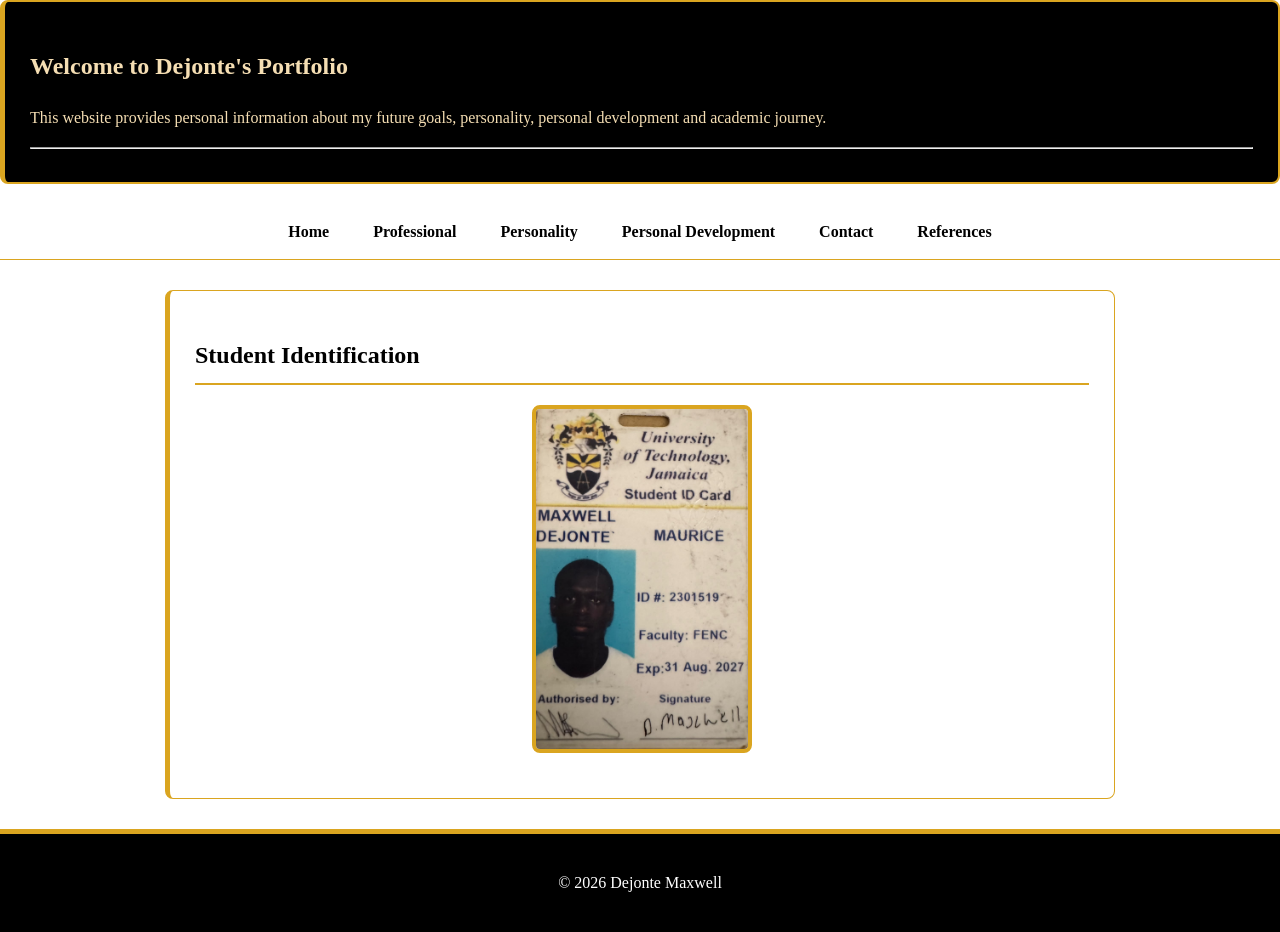
<file: index.html>
<!DOCTYPE html>
<html lang="en">

    <head>
        <meta charset="UTF-8">
        <meta name="viewport" content="width=device-width, initial-scale=1.0">
        <title>Dejonte Maxwell Portfolio</title>
        <link rel="stylesheet" href="style.css">
    </head>

    <body>
        <section class="welcome">

        <h1>Welcome to Dejonte's Portfolio</h1>

        <p>
            This website provides personal 
            information about my future goals, personality,
            personal development and academic journey.
        </p>
        <hr>
        <!--learn the hr from a youtube video-->
        </section>

         <nav>

        <a href="index.html">Home</a>

        <a href="professional.html">Professional</a>

        <a href="personality.html">Personality</a>

        <a href="personal-development.html">Personal Development</a>

        <a href="contact.html">Contact</a>

        <a href="references.html">References</a>

        </nav>
        <main>
        <section>

        <h2>Student Identification</h2>
        <a href="mailto:caunil@utech.edu.jm?subject=CIT2011%20Individual%20Assignment%201">
        <img src="utech-id.jpeg" width="200"
        alt="Dejonte Maxwell UTech Student ID">

        </a>

        </section>
        </main>
        <footer>

        <p>&copy; 2026 Dejonte Maxwell</p>

        </footer>
    </body>
</html>
</file>
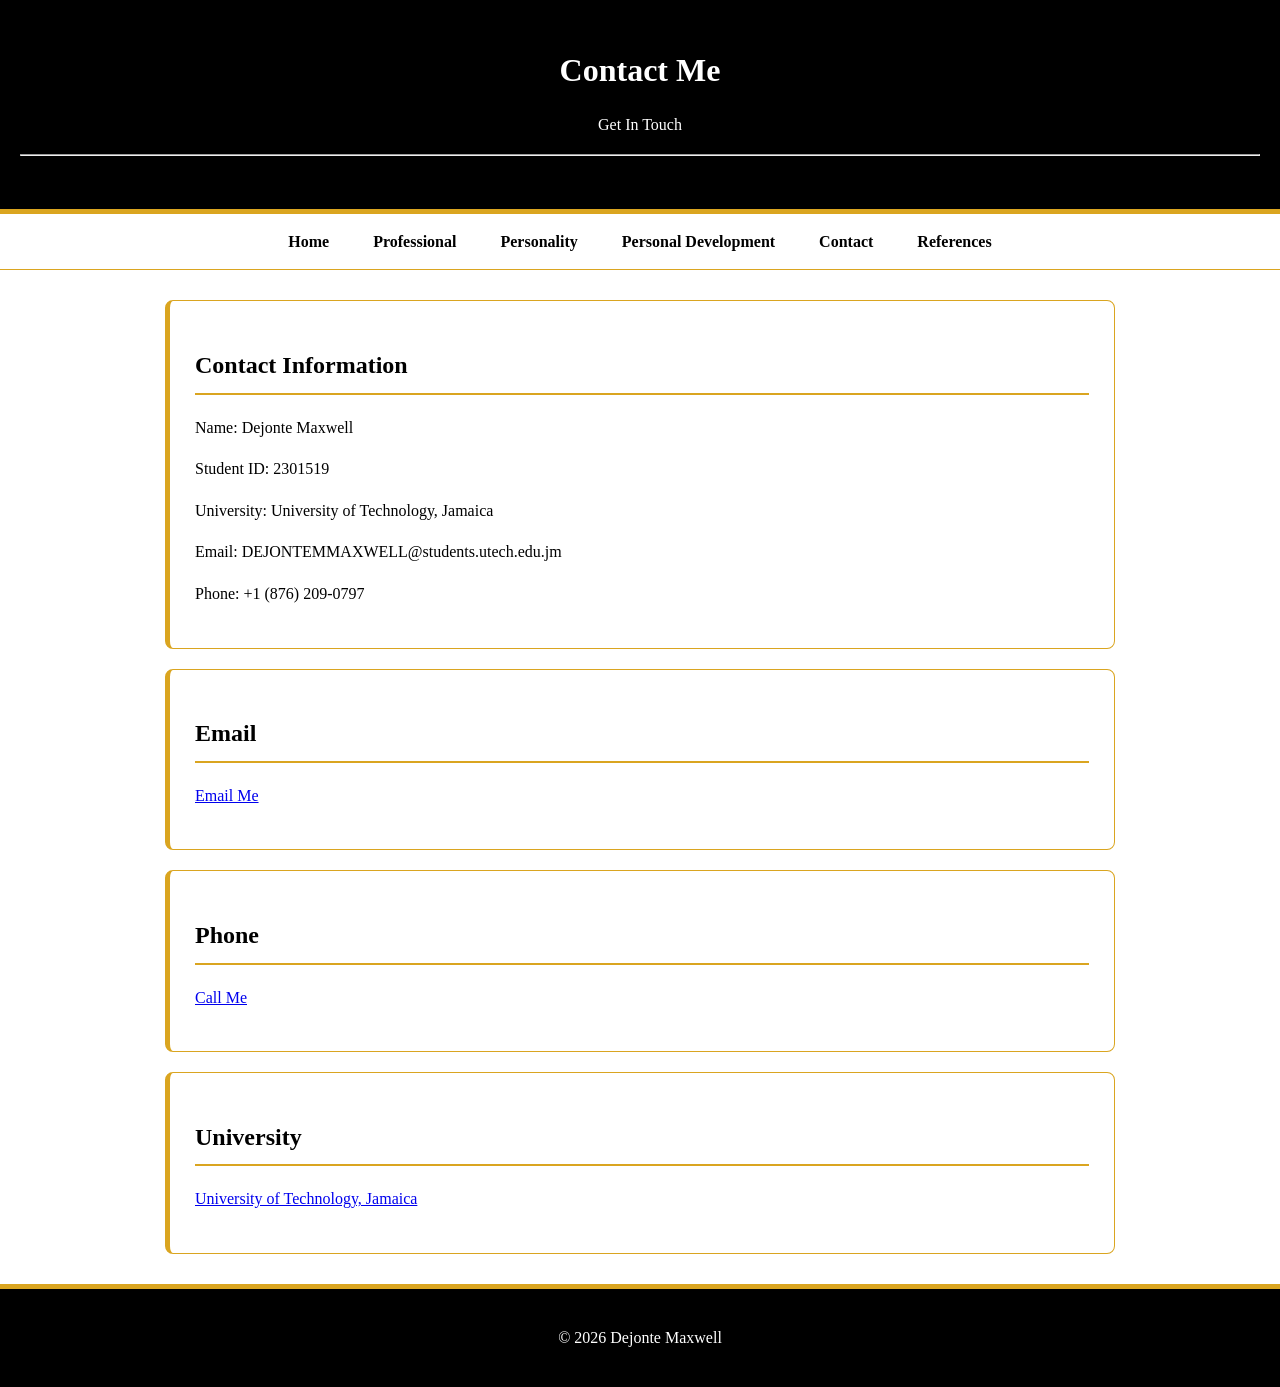
<file: contact.html>
<!DOCTYPE html>
<html lang="en">

<head>

    <meta charset="UTF-8">

    <meta name="viewport" content="width=device-width, initial-scale=1.0">

    <title>Contact | Dejonte Maxwell</title>

    <link rel="stylesheet" href="style.css">

</head>

<body>

    <header>

        <h1>Contact Me</h1>

        <p>Get In Touch</p>
        <hr>

    </header>

    <nav>

       <a href="index.html">Home</a>

        <a href="professional.html">Professional</a>

        <a href="personality.html">Personality</a>

        <a href="personal-development.html">Personal Development</a>

        <a href="contact.html">Contact</a>
        
        <a href="references.html">References</a>

    </nav>

    <main>

        <section>

            <h2>Contact Information</h2>

            <p>
                Name: Dejonte Maxwell
            </p>

            <p>
                Student ID: 2301519
            </p>

            <p>
                University: University of Technology, Jamaica
            </p>

            <p>
                Email: DEJONTEMMAXWELL@students.utech.edu.jm
            </p>
            <p>
                Phone: +1 (876) 209-0797
            </p>

        </section>

        <section>

            <h2>Email</h2>

            <p>
                <a href="mailto:DEJONTEMMAXWELL@students.utech.edu.jm" 
                title="send an email to Dejonte Maxwell">
                Email Me
                <!--this title attribute i also saw it in a youtube video -->
                </a>
            </p>

        </section>

        <section>

            <h2>Phone</h2>

            <p>
                <a href="tel:+187620-0797" 
                title="call Dejonte Maxwell">
                Call Me
                <!--this title attribute i also saw it in a youtube video -->
                </a>
            </p>

        </section>

        <section>

            <h2>University</h2>

            <p>
                <a href="https://www.utech.edu.jm/" 
                target="_blank">
                    University of Technology, Jamaica
                    <!--this target attribute is used to open the link in a new tab -->
                </a>
            </p>

        </section>

    </main>

    <footer>

        <p>&copy; 2026 Dejonte Maxwell</p>

    </footer>

</body>

</html>
</file>
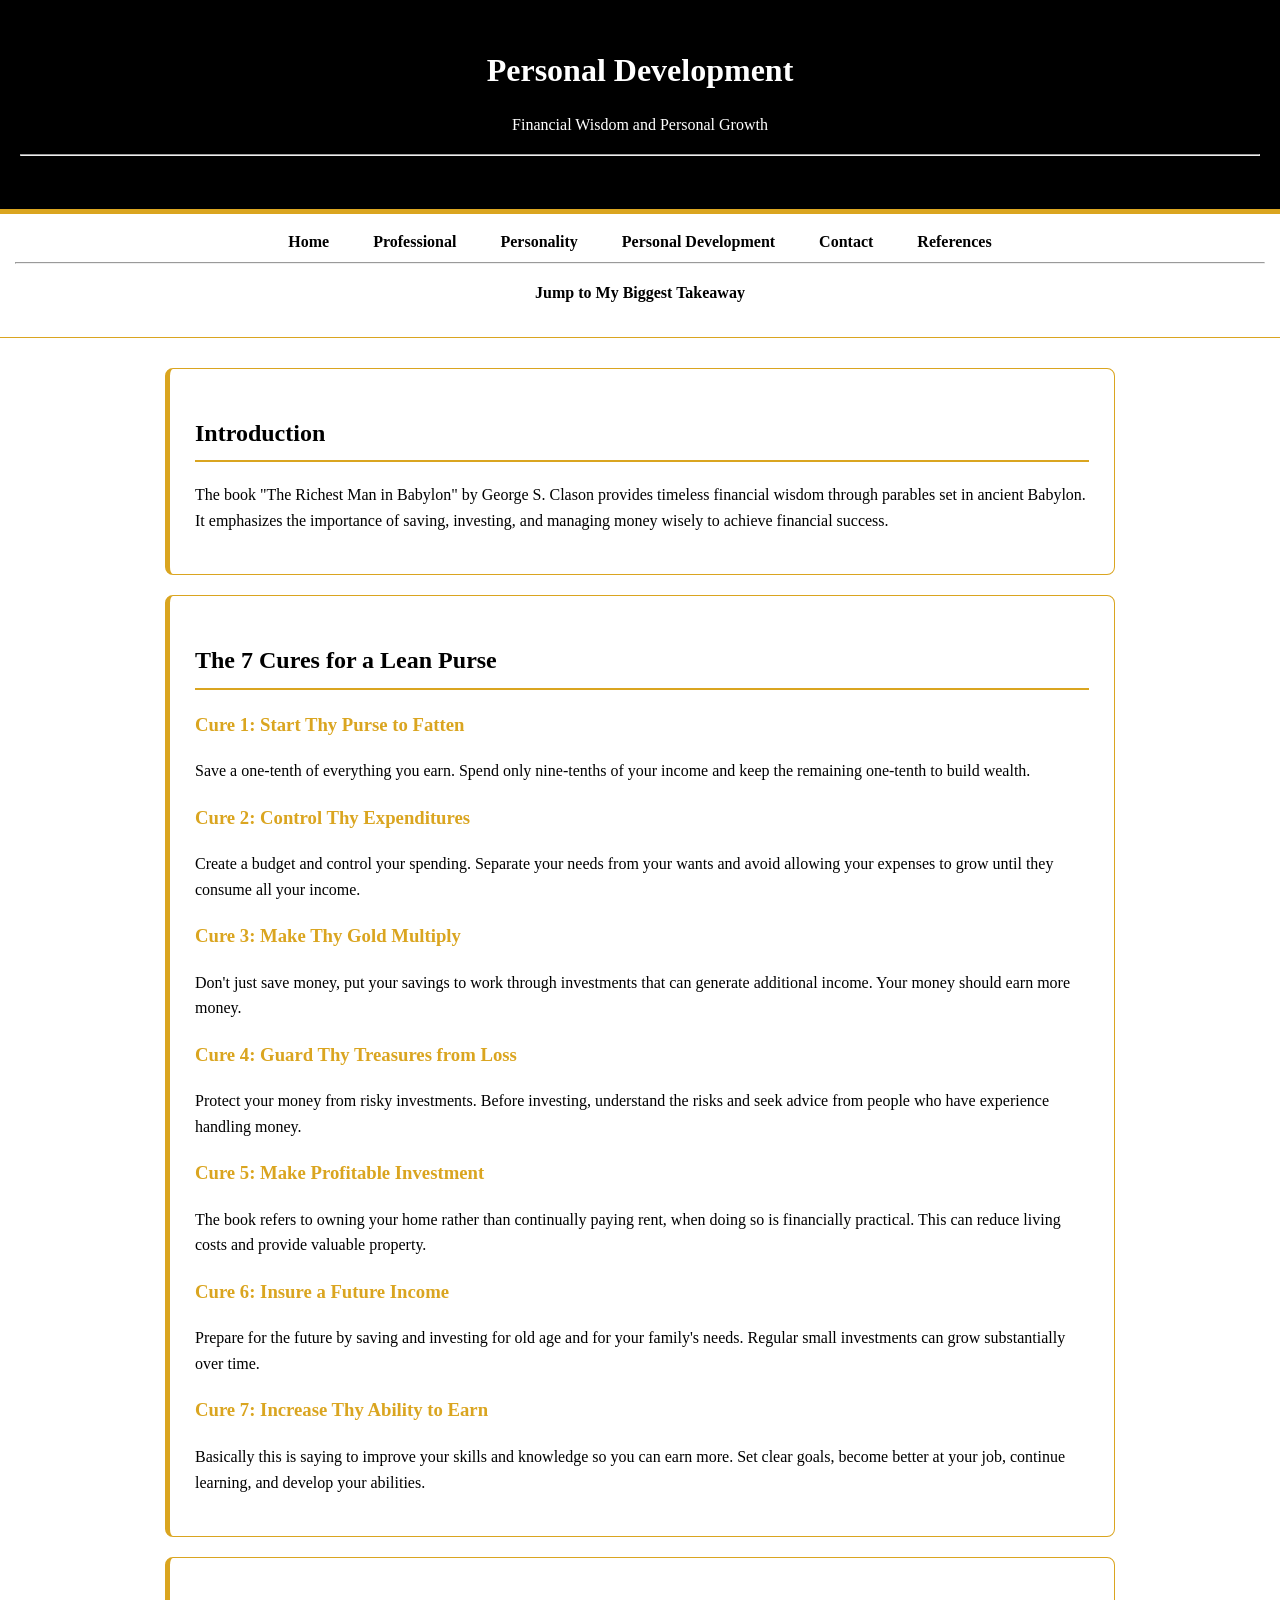
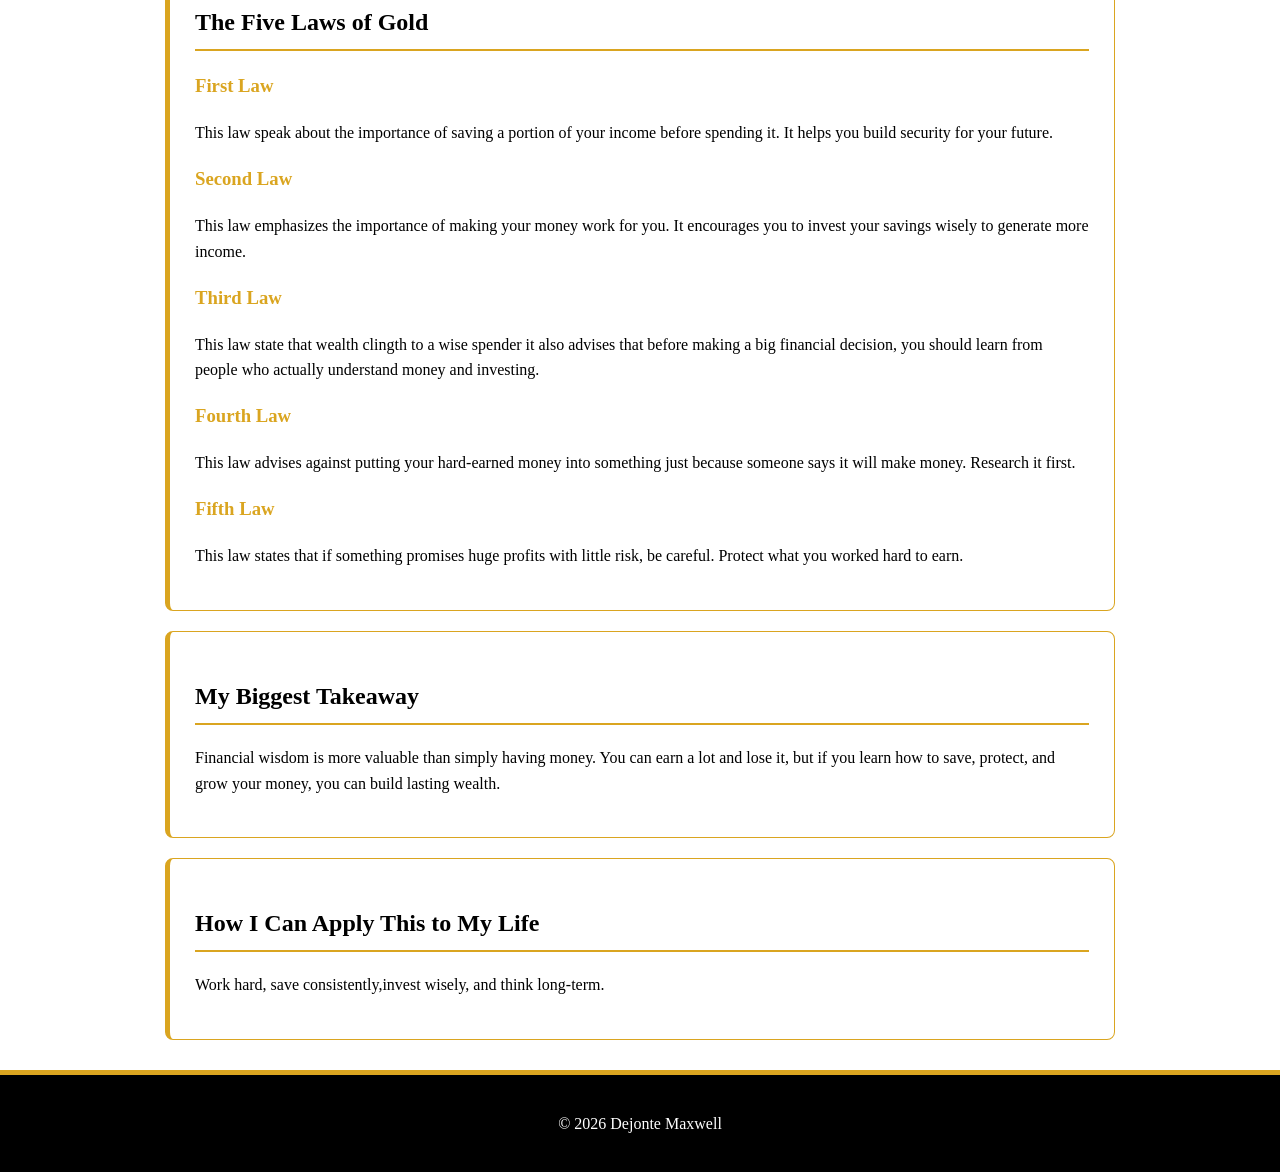
<file: personal-development.html>
<!DOCTYPE html>
<html lang="en">

<head>

    <meta charset="UTF-8">

    <meta name="viewport" content="width=device-width, initial-scale=1.0">

    <title>Personal Development | Dejonte Maxwell</title>

    <link rel="stylesheet" href="style.css">

</head>

<body>

    <header>

        <h1>Personal Development</h1>

        <p>Financial Wisdom and Personal Growth</p>
        <hr>

    </header>

    <nav>

        <a href="index.html">Home</a>

        <a href="professional.html">Professional</a>

        <a href="personality.html">Personality</a>

        <a href="personal-development.html">Personal Development</a>

        <a href="contact.html">Contact</a>
        
        <a href="references.html">References</a>


        <hr>

        <p>
        <a href="#takeaway">Jump to My Biggest Takeaway</a>
        </p>

    </nav>

    <main>

        <section>

            <h2>Introduction</h2>

            <p>
                The book "The Richest Man in Babylon" by George S. Clason provides timeless financial wisdom through parables set in ancient Babylon. It emphasizes the importance of saving, investing, and managing money wisely to achieve financial success.
            </p>
        </section>
        <section>
            <h2>The 7 Cures for a Lean Purse</h2>

            <h3>Cure 1: Start Thy Purse to Fatten</h3>
            <p>
                Save a one-tenth of everything you earn. Spend only nine-tenths of your income
                and keep the remaining one-tenth to build wealth.
            </p>

            <h3>Cure 2: Control Thy Expenditures</h3>
            <p>
                Create a budget and control your spending. Separate your needs from
                your wants and avoid allowing your expenses to grow until they
                consume all your income.
            </p>

            <h3>Cure 3: Make Thy Gold Multiply</h3>
            <p>
                Don't just save money, put your savings to work through investments
                that can generate additional income. Your money should earn more money.
            </p>

            <h3>Cure 4: Guard Thy Treasures from Loss</h3>
            <p>
                Protect your money from risky investments. Before investing, understand
                the risks and seek advice from people who have experience handling money.
            </p>

            <h3>Cure 5: Make Profitable Investment</h3>
            <p>
                The book refers to owning your home rather than continually paying
                rent, when doing so is financially practical. This can reduce living
                costs and provide valuable property.
            </p>

            <h3>Cure 6: Insure a Future Income</h3>
            <p>
                Prepare for the future by saving and investing for old age and for
                your family's needs. Regular small investments can grow substantially
                over time.
            </p>

            <h3>Cure 7: Increase Thy Ability to Earn</h3>
            <p>
                Basically this is saying to improve your skills and knowledge so you can earn more. Set clear
                goals, become better at your job, continue learning, and develop
                your abilities.
            </p>
        </section>
        <section>

            <h2>The Five Laws of Gold</h2>

            <h3>First Law</h3>

            <p>
                This law speak about the importance of saving a portion of your income before spending it.
                It helps you build security for your future.
            </p>


            <h3>Second Law</h3>

            <p>
                This law emphasizes the importance of making your money work for you.
                It encourages you to invest your savings wisely to generate more income.
            </p>


            <h3>Third Law</h3>
            <p>
                This law state that wealth clingth to a wise spender it also
                advises that before making a big financial decision, you should learn from people who
                actually understand money and investing.
            </p>


            <h3>Fourth Law</h3>

            <p>
                This law advises against putting your hard-earned money into something just because
                someone says it will make money. Research it first.
            </p>


            <h3> Fifth Law</h3>

            <p>
                This law states that if something promises huge profits with little risk, be careful.
                Protect what you worked hard to earn.
            </p>

        </section>


        <section>

            <h2 id="takeaway">My Biggest Takeaway</h2>

            <p>
                Financial wisdom is more valuable than simply having money.
                You can earn a lot and lose it, but if you learn how to save,
                protect, and grow your money, you can build lasting wealth.
            </p>

        </section>


        <section>

            <h2>How I Can Apply This to My Life</h2>

            <p>
                Work hard, save consistently,invest wisely, and
                think long-term.
            </p>

        </section>

    </main>


    <footer>

        <p>&copy; 2026 Dejonte Maxwell</p>

    </footer>

</body>

</html>
</file>
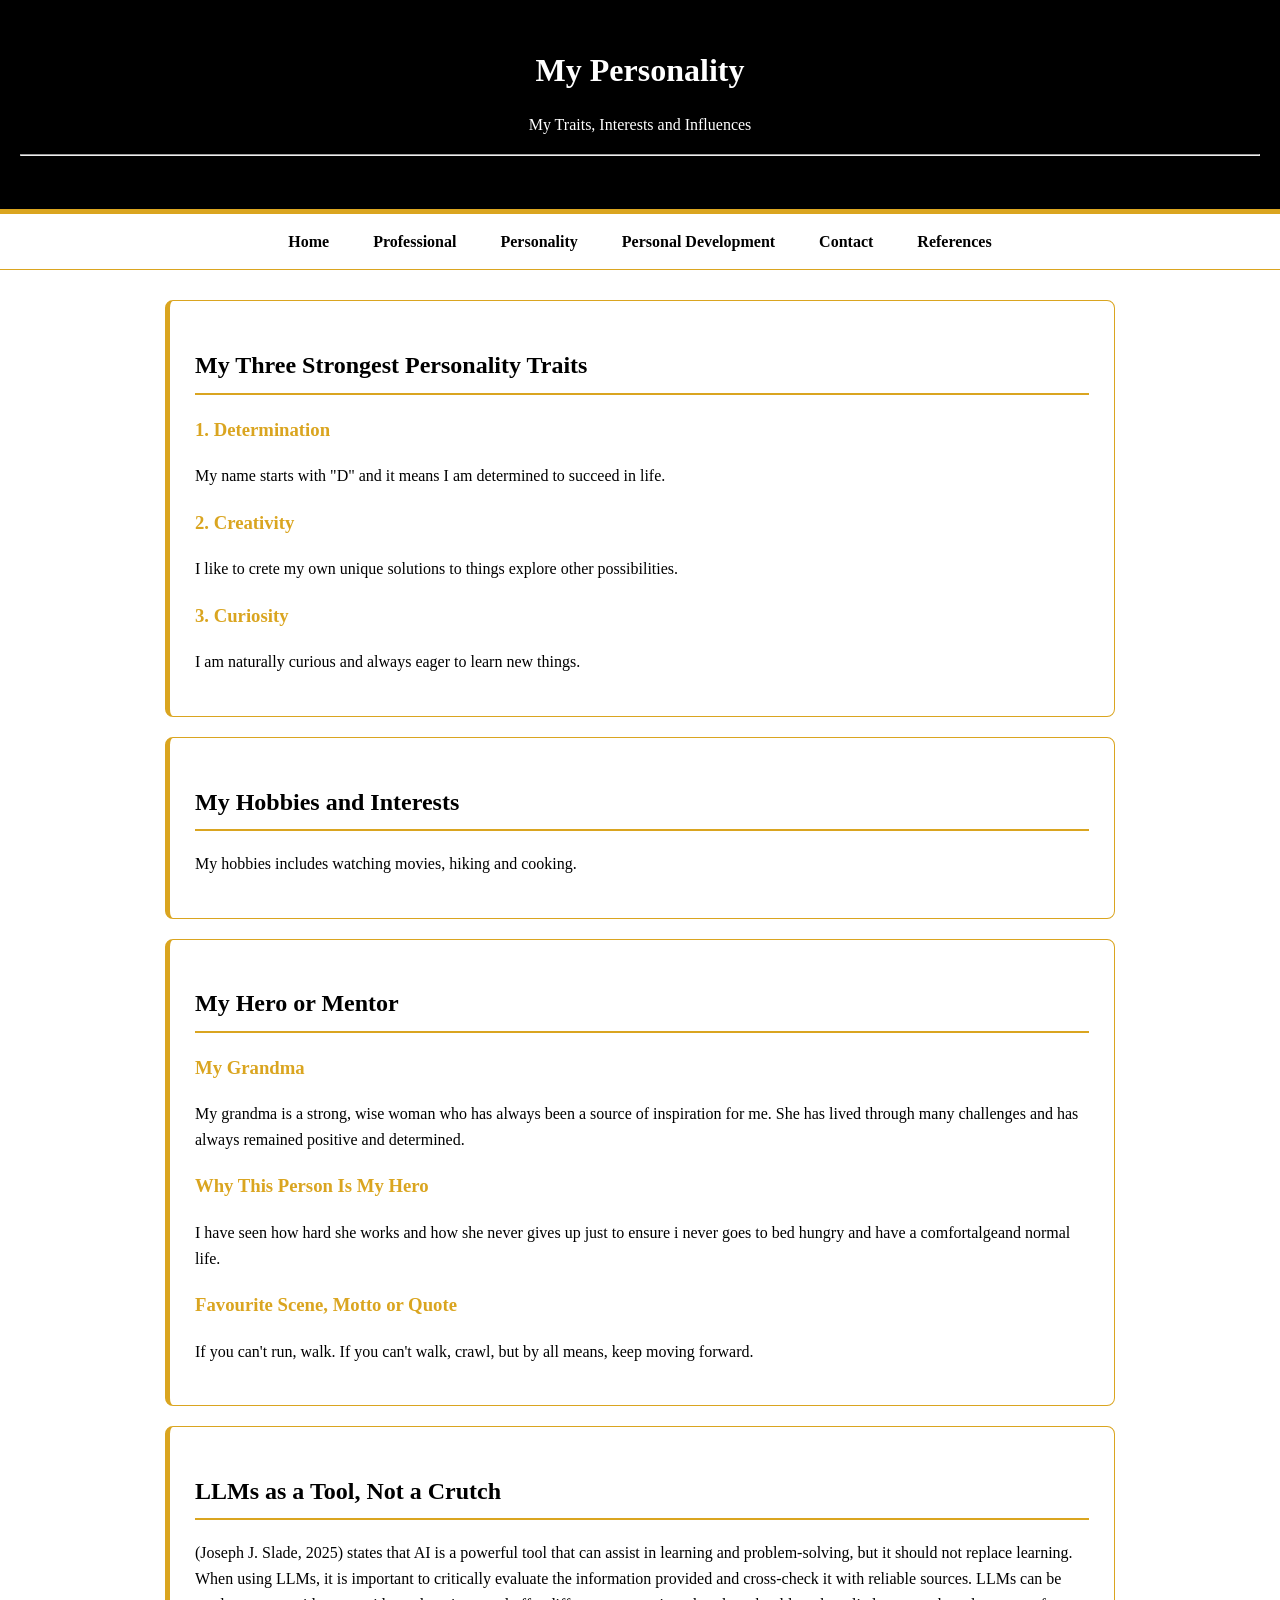
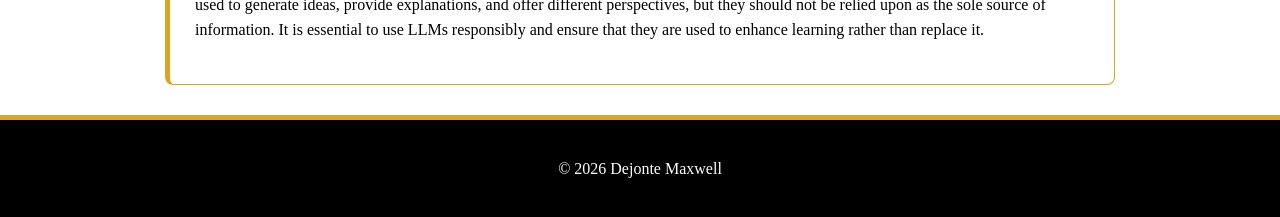
<file: personality.html>
<!DOCTYPE html>
<html lang="en">

<head>

    <meta charset="UTF-8">

    <meta name="viewport" content="width=device-width, initial-scale=1.0">

    <title>Personality | Dejonte Maxwell</title>

    <link rel="stylesheet" href="style.css">

</head>

<body>

    <header>

        <h1>My Personality</h1>

        <p>My Traits, Interests and Influences</p>
        <hr>

    </header>

    <nav>

       <a href="index.html">Home</a>

        <a href="professional.html">Professional</a>

        <a href="personality.html">Personality</a>

        <a href="personal-development.html">Personal Development</a>

        <a href="contact.html">Contact</a>
        
        <a href="references.html">References</a>

    </nav>

    <main>

        <section>

            <h2>My Three Strongest Personality Traits</h2>

            <h3>1. Determination</h3>

            <p>
                My name starts with "D" and it means I am determined to succeed in life.
            </p>

            <h3>2. Creativity</h3>

            <p>
                I like to crete my own unique solutions to things explore other possibilities.
            </p>

            <h3>3. Curiosity</h3>

            <p>
                I am naturally curious and always eager to learn new things.
            </p>

        </section>

        <section>

            <h2>My Hobbies and Interests</h2>

            <p>
               My hobbies includes watching movies, hiking and cooking.
            </p>

        </section>

        <section>

            <h2>My Hero or Mentor</h2>

            <h3>My Grandma</h3>

            <p>
                My grandma is a strong, wise woman who has always been a source of inspiration for me. She has lived through many challenges and has always remained positive and determined.
            </p>

            <h3>Why This Person Is My Hero</h3>

            <p>
               I have seen how hard she works and how she never gives up just to ensure i never goes to bed hungry and have a comfortalgeand normal life.
            </p>

            <h3>Favourite Scene, Motto or Quote</h3>

            <p>
                If you can't run, walk. If you can't walk, crawl, but by all means, keep moving forward.
            </p>

        </section>

        <section>

            <h2>LLMs as a Tool, Not a Crutch</h2>

            <p>
               (Joseph J. Slade, 2025) states that AI is a powerful tool that can assist in learning and problem-solving, 
               but it should not replace learning. When using LLMs, 
               it is important to critically evaluate the information provided and cross-check it with reliable sources. 
               LLMs can be used to generate ideas, provide explanations, and offer different perspectives, 
               but they should not be relied upon as the sole source of information.
                It is essential to use LLMs responsibly and ensure that they are used to enhance learning rather than replace it.
            </p>

        </section>

    </main>

    <footer>

        <p>&copy; 2026 Dejonte Maxwell</p>

    </footer>

</body>

</html>
</file>
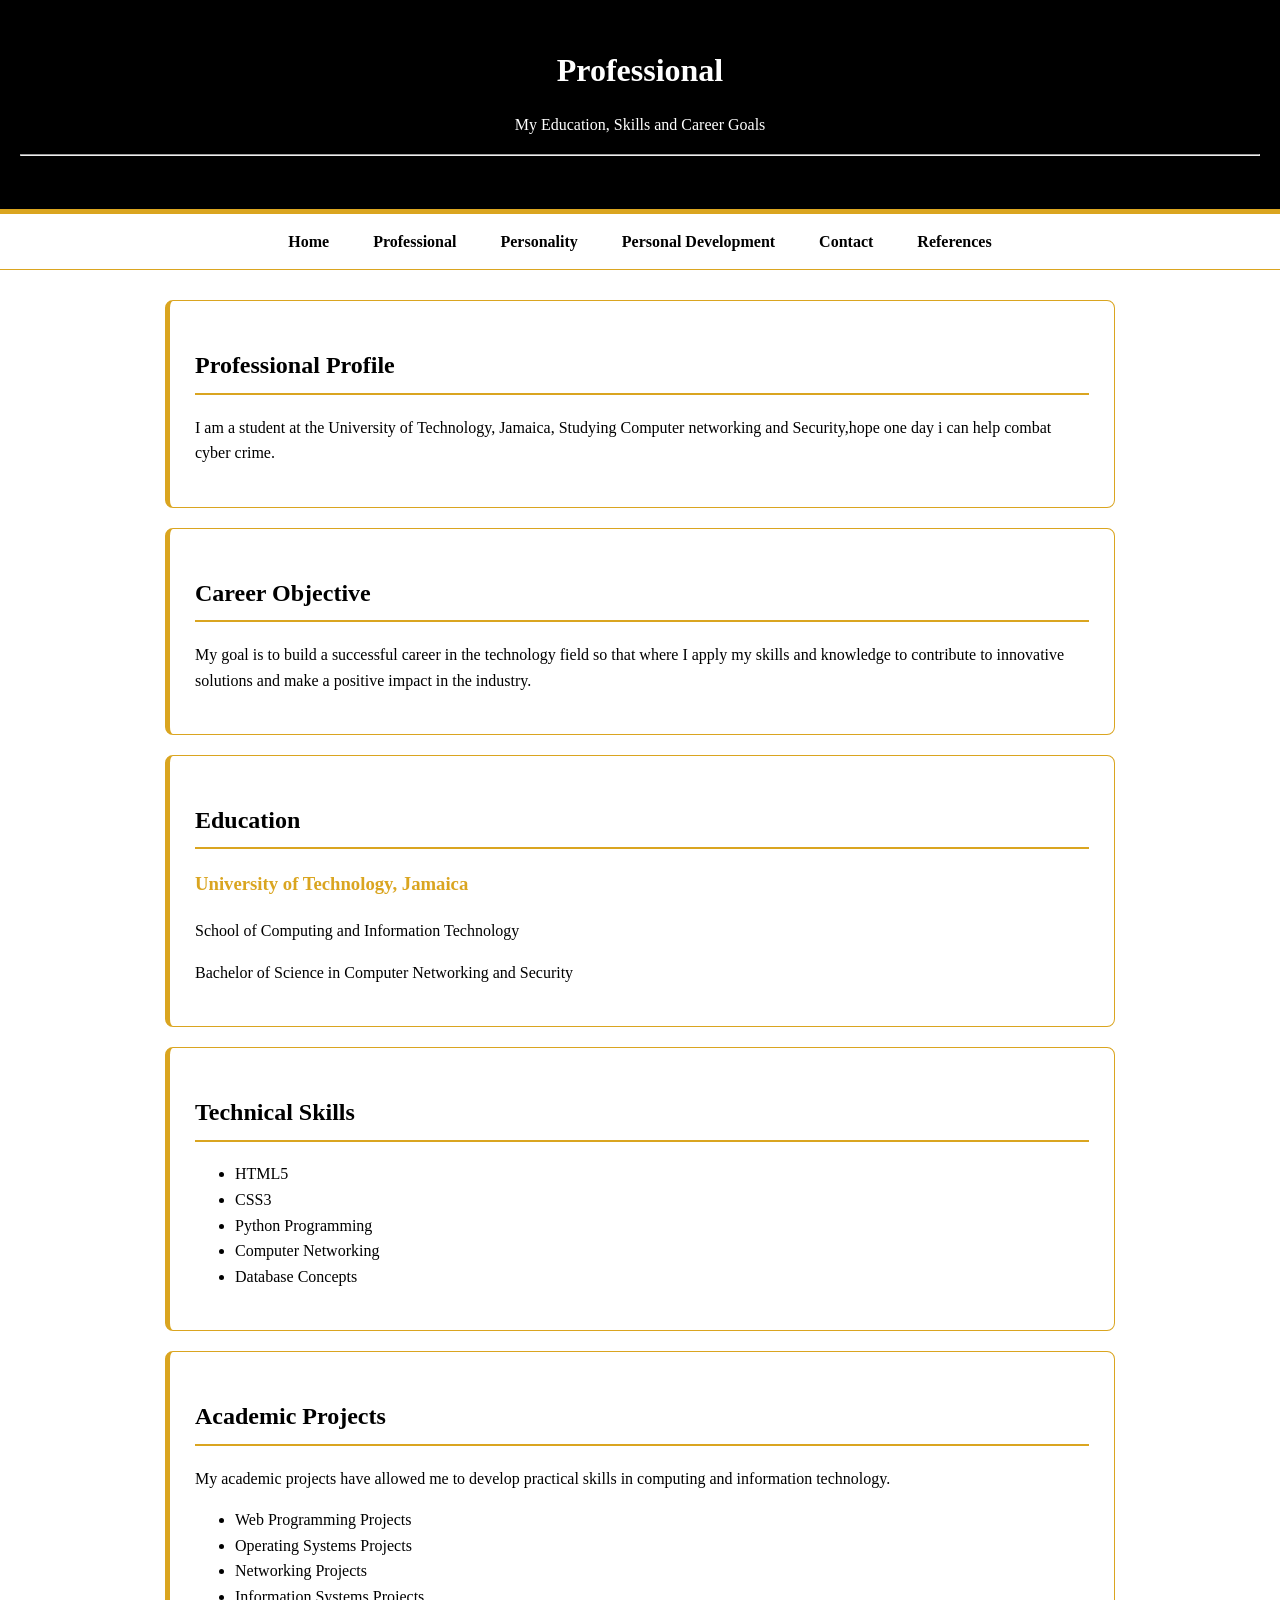
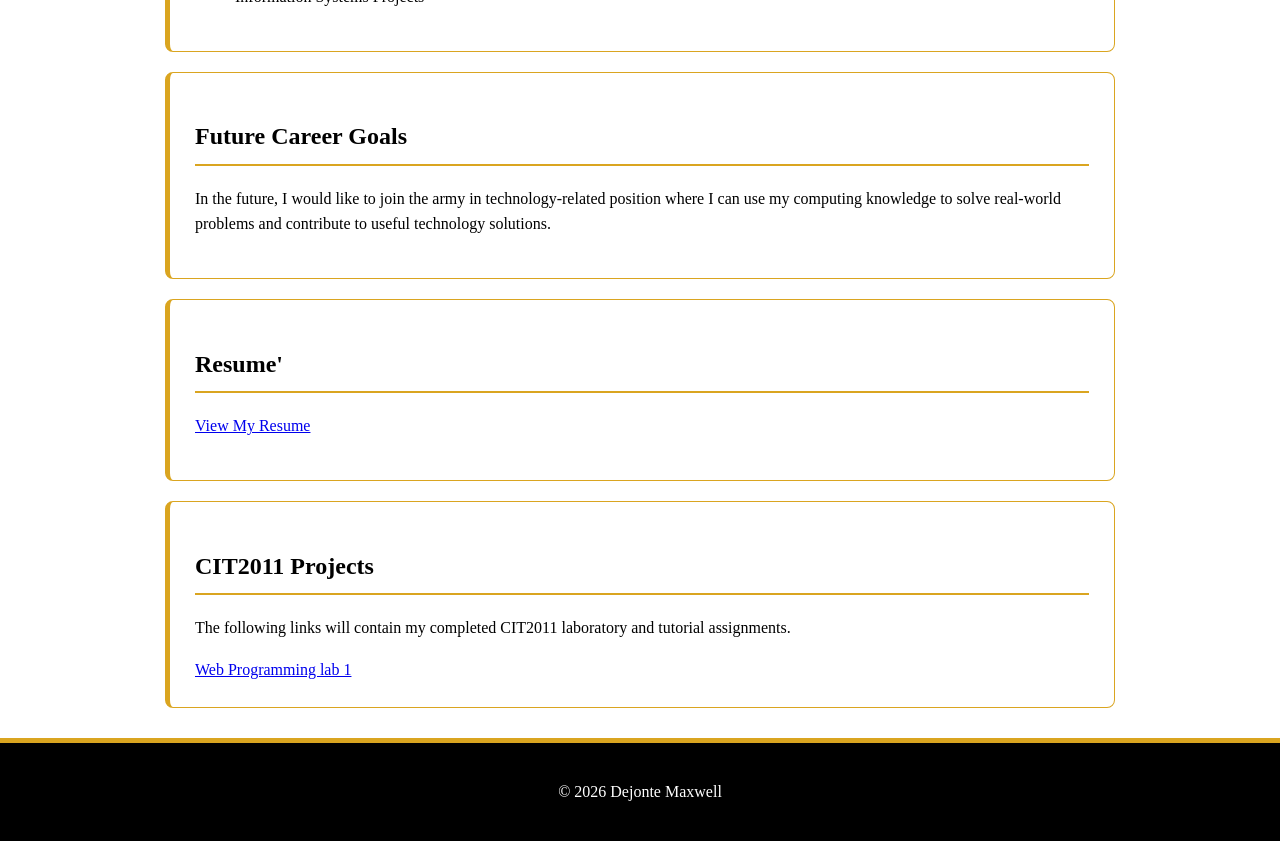
<file: professional.html>
<!DOCTYPE html>
<html lang="en">

<head>

    <meta charset="UTF-8">

    <meta name="viewport" content="width=device-width, initial-scale=1.0">

    <title>Professional | Dejonte Maxwell</title>

    <link rel="stylesheet" href="style.css">

</head>

<body>

    <header>

        <h1>Professional</h1>

        <p>My Education, Skills and Career Goals
        </p>
        <hr>

    </header>

    <nav>

       <a href="index.html">Home</a>

        <a href="professional.html">Professional</a>

        <a href="personality.html">Personality</a>

        <a href="personal-development.html">Personal Development</a>

        <a href="contact.html">Contact</a>
        
        <a href="references.html">References</a>

    </nav>

    <main>

        <section>

            <h2>Professional Profile</h2>

            <p>
                I am a student at the University of Technology, Jamaica,
                Studying Computer networking and Security,hope one day i can help combat cyber crime.
            </p>

        </section>

        <section>

            <h2>Career Objective</h2>

            <p>
                My goal is to build a successful career in the technology
                field so that where I apply my skills and knowledge to contribute
                to innovative solutions and make a positive impact in the industry.
            </p>

        </section>

        <section>

            <h2>Education</h2>

            <h3>University of Technology, Jamaica</h3>

            <p>
                School of Computing and Information Technology
            </p>

            <p>
                Bachelor of Science in Computer Networking and Security 
            </p>

        </section>

        <section>

            <h2>Technical Skills</h2>

            <ul>

                <li>HTML5</li>

                <li>CSS3</li>

                <li>Python Programming</li>

                <li>Computer Networking</li>

                <li>Database Concepts</li>

            </ul>

        </section>

        <section>

            <h2>Academic Projects</h2>

            <p>
                My academic projects have allowed me to develop practical
                skills in computing and information technology.
            </p>

            <ul>

                <li>Web Programming Projects</li>

                <li>Operating Systems Projects</li>

                <li>Networking Projects</li>

                <li>Information Systems Projects</li>

            </ul>

        </section>

        <section>

            <h2>Future Career Goals</h2>

            <p>
                In the future, I would like to join the army in technology-related
                position where I can use my computing knowledge to solve
                real-world problems and contribute to useful technology
                solutions.
            </p>

        </section>

        <section>

            <h2>Resume'</h2>

            <p>
            <a href="Dejonte%20Maxwell%20resume.docx" 
                target="_blank">
                View My Resume
            </a>
            </p>
        </section>
        
        <section>
            <h2>CIT2011 Projects</h2>

            <p>
                The following links will contain my completed CIT2011
                laboratory and tutorial assignments.
            </p>

            <a href="CIT2011_Lab3/index.html/" target="_blank">
    Web Programming lab 1
    <!--miss the link is working here but not on the website-->
</a>
        </section>

    </main>

    <footer>

        <p>&copy; 2026 Dejonte Maxwell</p>

    </footer>

</body>

</html>
</file>
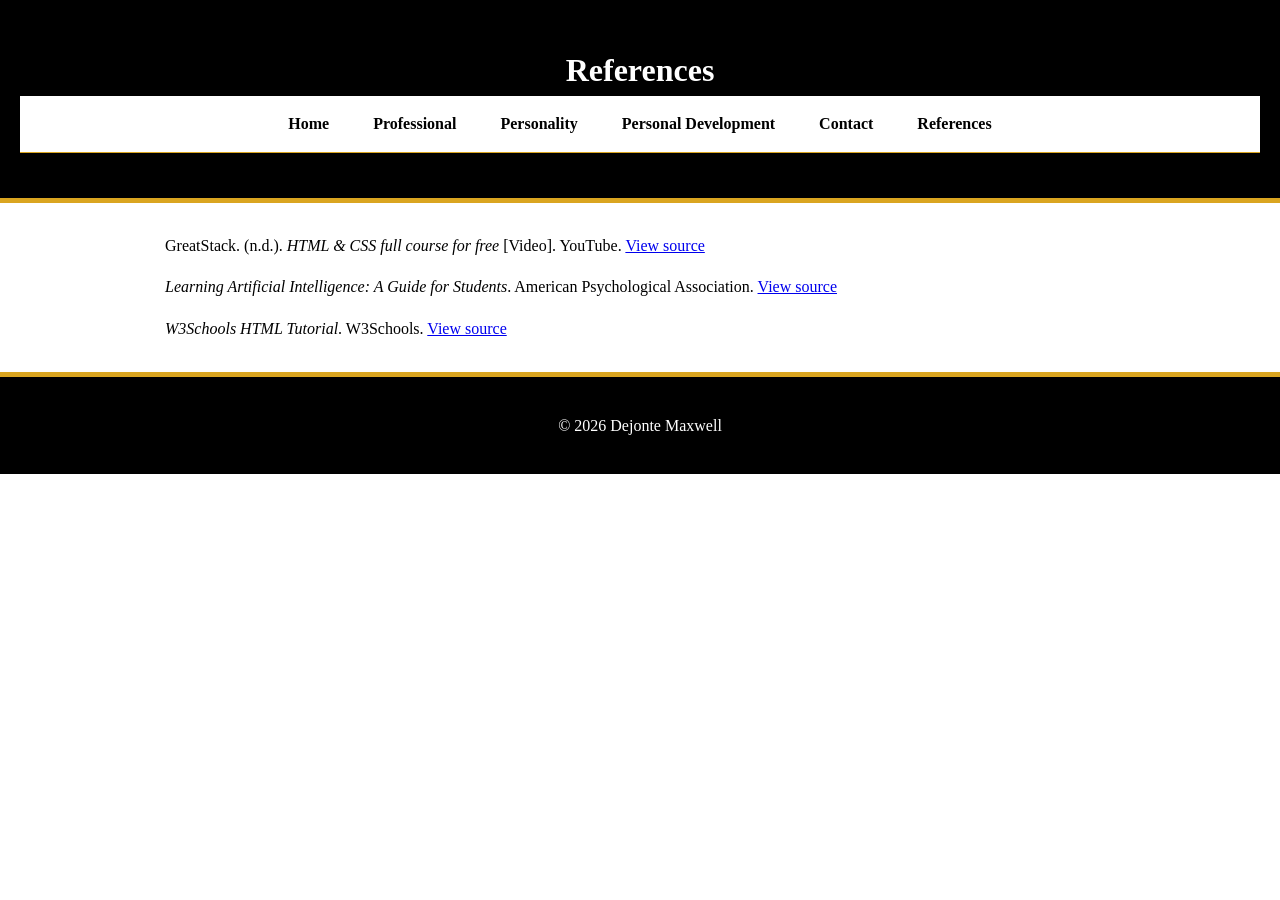
<file: references.html>
<!DOCTYPE html>
<html lang="en">

<head>

    <meta charset="UTF-8">

    <meta name="viewport" content="width=device-width, initial-scale=1.0">

    <title>References | Dejonte Maxwell</title>

    <link rel="stylesheet" href="style.css">

</head>

<body>

    <header>
        <h1>References</h1>

        <nav>

        <a href="index.html">Home</a>

        <a href="professional.html">Professional</a>

        <a href="personality.html">Personality</a>

        <a href="personal-development.html">Personal Development</a>

        <a href="contact.html">Contact</a>

        <a href="references.html">References</a>

        </nav>
    </header>

    <main>

    <p>
    GreatStack. (n.d.). 
    <i>HTML & CSS full course for free</i> [Video]. YouTube.
    <a href="https://youtu.be/HGTJBPNC-Gw" target="_blank">
        View source
    </a>
    </p>

    <p>
    <i> Learning Artificial Intelligence: A Guide for Students</i>. American Psychological Association.
    <a href="https://www.apa.org/ed/precollege/psychology-teacher-network/introductory-psychology/learning-artificial-intelligence" target="_blank">
            View source
        </a>
    </p>

    <p>
    <i>W3Schools HTML Tutorial</i>. W3Schools. 
    <a href="https://www.w3schools.com/html/default.asp" target="_blank">
    View source
    </a>
    </p>
    
    </main>

    <footer>
        <p>&copy; 2026 Dejonte Maxwell</p>
    </footer>

</body>
</html>
</file>
<file: style.css>
:root {
    --primary: black;
    --secondary: goldenrod;
    --background: white;
    --text: black;
    --white: white;
    --border: goldenrod;
}

* {
    box-sizing: border-box;
}

body {
    margin: 0;
    font-family: 'Times New Roman', Times, serif;
    background: var(--background);
    color: var(--text);
    line-height: 1.6;
}

.welcome {
    background-color: black;
    color: wheat;
    border: 2px solid var(--secondary);
    border-left: 5px solid var(--secondary);
}

.welcome h2 {
    color: var(--secondary);
    border-bottom: 2px solid var(--secondary);
}

.welcome p {
    color: wheat;
}

/* Header */
header {
    background: var(--primary);
    color: white;
    text-align: center;
    padding: 45px 20px;
    border-bottom: 5px solid var(--secondary);
}

header h1 {
    margin: 0;
}

/* Navigation */
nav {
    background: white;
    text-align: center;
    padding: 15px;
    border-bottom: 1px solid var(--border);
}

nav a {
    color: var(--primary);
    text-decoration: none;
    font-weight: bold;
    margin: 8px;
    padding: 8px 12px;
}

nav a:hover {
    background: var(--secondary);
    color: white;
    border-radius: 5px;
}

/* Main */
main {
    width: 90%;
    max-width: 950px;
    margin: 30px auto;
}

/* Content boxes */
section {
    background: var(--white);
    border: 1px solid var(--border);
    border-left: 5px solid var(--secondary);
    border-radius: 8px;
    padding: 25px;
    margin-bottom: 20px;
}

h2 {
    color: var(--primary);
    border-bottom: 2px solid var(--border);
    padding-bottom: 8px;
}

h3 {
    color: var(--secondary);
}

/* Home page cards */
.card {
    background: var(--background);
    border: 1px solid var(--border);
    padding: 15px;
    margin: 10px 0;
    border-radius: 6px;
}

/* Images */
section img {
    width: 220px;
    max-width: 100%;
    display: block;
    margin: 20px auto;
    border: 4px solid var(--secondary);
    border-radius: 8px;
}

/* Buttons */
.button {
    display: inline-block;
    background: var(--primary);
    color: white;
    padding: 10px 15px;
    text-decoration: none;
    border-radius: 5px;
}

.button:hover {
    background: var(--secondary);
}

/* Footer */
footer {
    background: var(--primary);
    color: white;
    text-align: center;
    padding: 20px;
    border-top: 5px solid var(--secondary);
}

/* Mobile */
@media (max-width: 600px) {

    nav a {
        display: block;
        margin: 5px;
    }

    main {
        width: 94%;
    }

    section {
        padding: 18px;
    }
}
</file>
